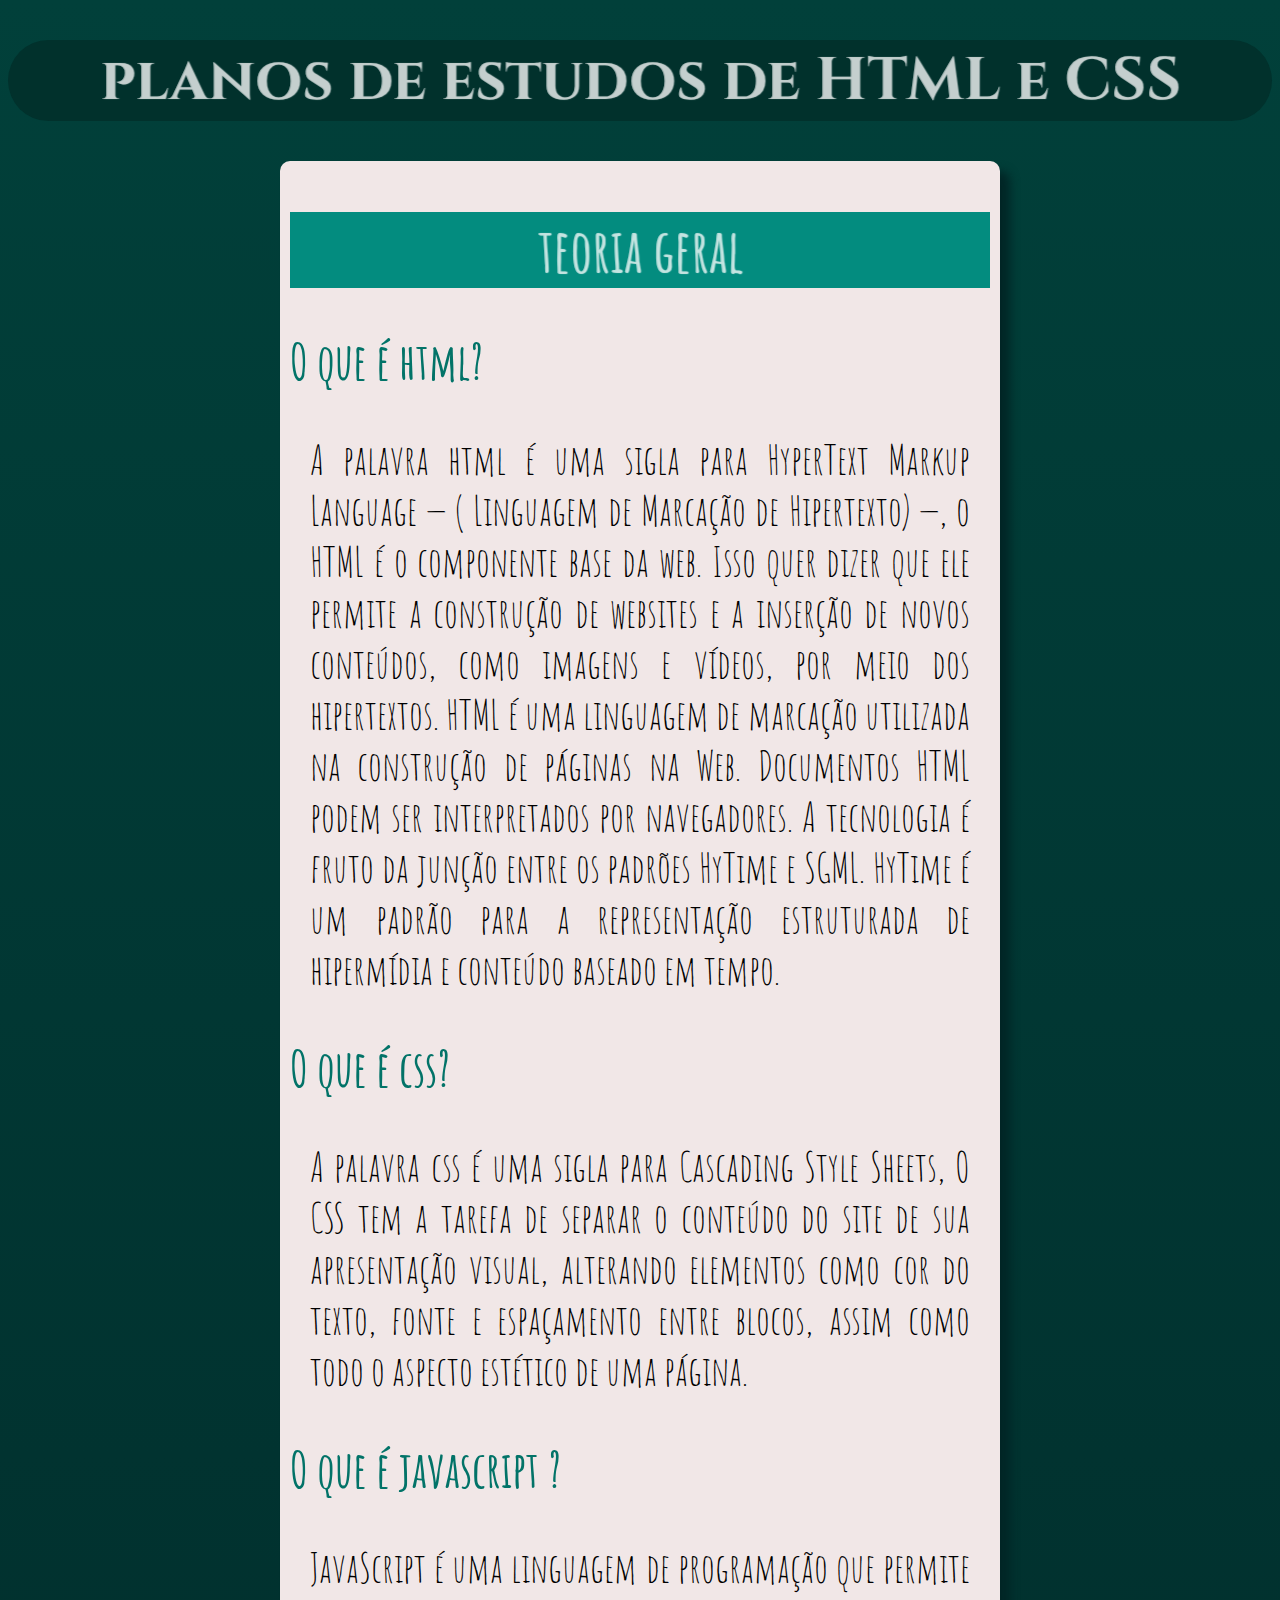
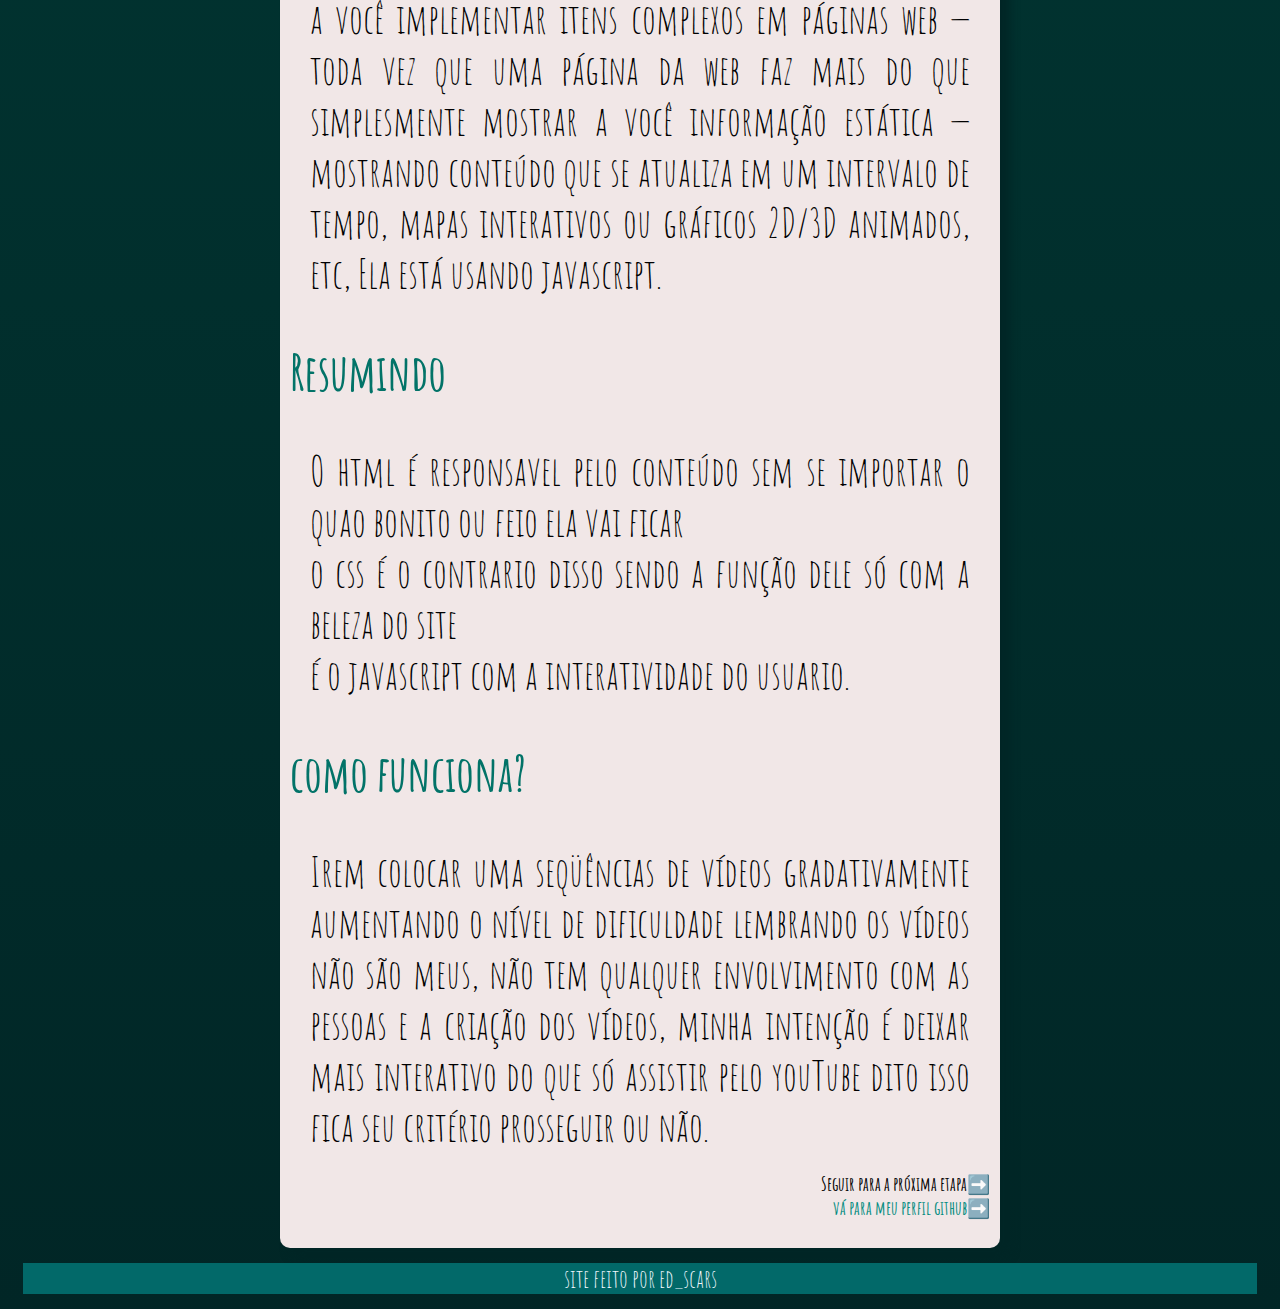
<file: index.html>
<!DOCTYPE html>
<html lang="PT-BR">
<head>
    <meta charset="UTF-8">
    <meta http-equiv="X-UA-Compatible" content="IE=edge">
    <meta name="viewport" content="width=device-width, initial-scale=1.0">
    <title>testando sites </title>
    <link rel="shortcut icon" href="folhas.png"type="image/x-icon">
  </head>
<body>
      
  <header>   <h1 id="gay">planos de estudos de HTML e CSS </h1> </header>
 <main> 
  <h1>teoria geral</h1>

    <h2> O que é html?  </h2>
   <p id="jojo"> A palavra html é uma sigla para HyperText Markup Language — ( Linguagem de Marcação de Hipertexto) —, o HTML é o componente base da web. Isso quer dizer que ele permite a construção de websites e a inserção de novos conteúdos, como imagens e vídeos, por meio dos hipertextos. HTML é uma linguagem de marcação utilizada na construção de páginas na Web. Documentos HTML podem ser interpretados por navegadores. A tecnologia é fruto da junção entre os padrões HyTime e SGML. HyTime é um padrão para a representação estruturada de hipermídia e conteúdo baseado em tempo.</p> 
          <h2> O que é css?</h2>
      <p id="jojo">  A palavra css é uma sigla para Cascading Style Sheets, O CSS tem a tarefa de separar o conteúdo do site de sua apresentação visual, alterando elementos como cor do texto, fonte e espaçamento entre blocos, assim como todo o aspecto estético de uma página.  </p> 
         <h2> O que é javascript ? </h2>
        
             <p id="jojo">JavaScript é uma linguagem de programação que permite a você implementar itens complexos em páginas web — toda vez que uma página da web faz mais do que simplesmente mostrar a você informação estática — mostrando conteúdo que se atualiza em um intervalo de tempo, mapas interativos ou gráficos 2D/3D animados, etc, Ela está usando javascript.</p> 
   <h2> Resumindo</h2>

   <p id="jojo"> O html é responsavel pelo conteúdo sem se importar o quao bonito ou feio ela vai ficar <br> o css é o contrario disso sendo a função dele só com a beleza do site <br> é o javascript com a interatividade do usuario.   </p> 
         <link rel="stylesheet" href="style.css">
           <h2> como funciona?</h2>
         <p id="jojo">

          Irem colocar uma seqüências de vídeos gradativamente aumentando o nível de dificuldade lembrando os vídeos não são meus, não tem qualquer envolvimento com as pessoas e a criação dos vídeos, minha intenção é deixar mais interativo do que só assistir pelo youTube dito isso fica seu critério prosseguir ou não.


         </p>       
 </h3>
     
  <footer><h3> 
      <a id="o" href="parte 1.html">Seguir para a próxima etapa➡️</a> <br>
       
 
       <a  href="https://github.com/edscars"   target="_blank"  rel="external"   >vá para meu perfil github➡️</a>
</footer>
 

</main>  
<p id="feito" >
         site feito por  ed_scars
   </p>


</body>
</html>
</file>
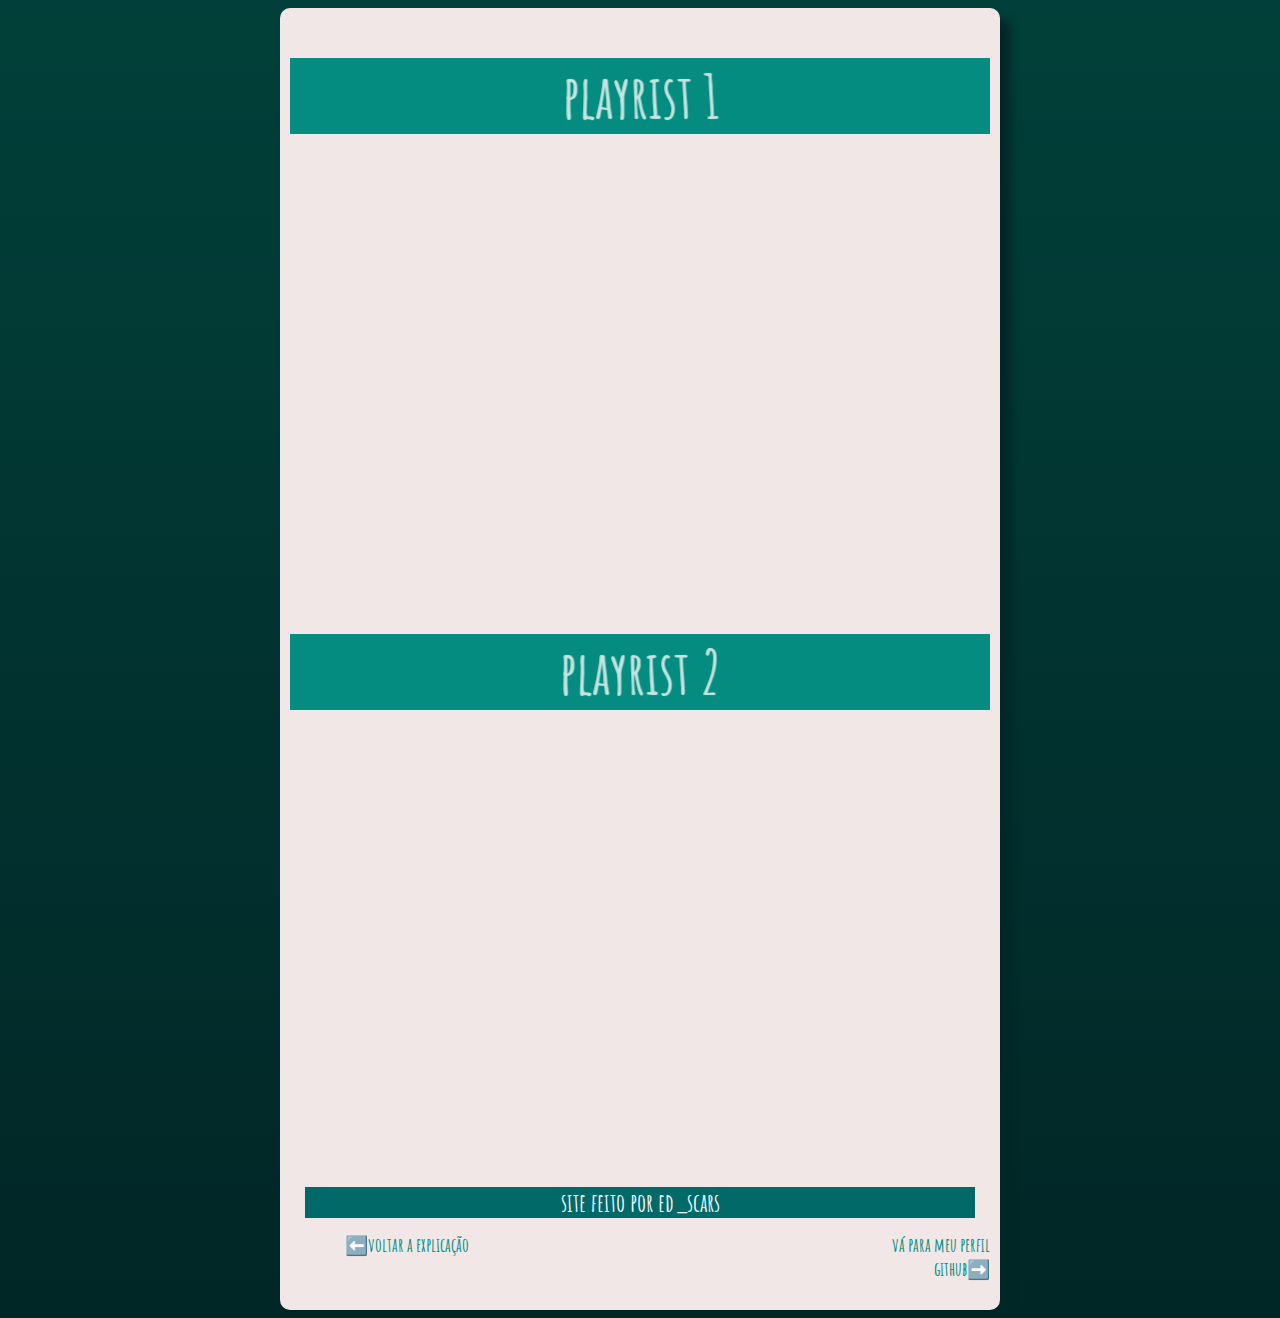
<file: parte 1.html>
<!DOCTYPE html>
<html lang="pt-br">
<head>
    <meta charset="UTF-8">
    <meta http-equiv="X-UA-Compatible" content="IE=edge">
    <meta name="viewport" content="width=device-width, initial-scale=1.0">
    <title>videos</title>
    <link rel="shortcut icon" href="folhas.png"type="image/x-icon">
</head>
<body>
    
<link rel="stylesheet" href="style.css">
<main><h1>
   playrist 1
</h1>

 <iframe width="560" height="315" src="https://www.youtube.com/embed/videoseries?list=PLHz_AreHm4dkZ9-atkcmcBaMZdmLHft8n" title="YouTube video player" frameborder="0" allow="accelerometer; autoplay; clipboard-write; encrypted-media; gyroscope; picture-in-picture" allowfullscreen></iframe>
<h1>playrist 2</h1>
<iframe width="560" height="315" src="https://www.youtube.com/embed/videoseries?list=PLHz_AreHm4dlUpEXkY1AyVLQGcpSgVF8s" title="YouTube video player" frameborder="0" allow="accelerometer; autoplay; clipboard-write; encrypted-media; gyroscope; picture-in-picture" allowfullscreen></iframe>

<footer><h3> 
    
<p id="feito" >
       site feito por  ed_scars
 </p>                                                                                                           
    <a id="oi" href="index.html">⬅️voltar a explicação</a> <a  href="https://github.com/edscars"   target="_blank"  rel="external"   >vá para meu perfil github➡️</a>
</footer>

</main>


</body>
</html>
</file>
<file: style.css>
@charset "UTF 8";
@import url('https://fonts.googleapis.com/css2?family=Amatic+SC&display=swap');
@import url('https://fonts.googleapis.com/css2?family=Cinzel&display=swap');
body {
background-image: linear-gradient(to top ,#012626 ,#01403A);
 font-family: 'Amatic SC', cursiva , sans-serif;
}
main {
      min-width: 20px;
    max-width: 1350px;
    background-color: rgb(241, 231, 231);
      border-radius: 10px;
    width: 700px;
      padding: 10px;
      margin: auto;
      box-shadow: 10px 10px 10px #012626      ;
      background-attachment: fixed ;
}
h1 {     text-align: center;
           background-color: #038C7F;
           color: #ffffff85;
             text-shadow:1px 0px 1px  ;
                font-weight: 800px;
                font-size: 60px; 
                 

                 
                 
        
        
              }         
h2 {
      font-size: 50px;
    color: #027368;


   }
   p{

      font-size: 40px;
 text-align: justify;
   }

   h3 {

       text-align: right;
       color: #038C7F;
   }
   a {
       text-decoration: none;
     color: #038C7F;
     margin: 0%;
   }
   
   a:hover{

     color: #076969;
   }
   a:active {

     color: #01403A;
   }
#feito {
     background-color: #026969;
  font-size: 25px;
  text-align: center;
 margin: 15px;
color: aliceblue;

}
#gay{
border-radius: 200px;
   background-color: #01312c;
 font-family:  'Cinzel', serif;
}
#jojo {

   margin: 20px;

}


#o {


    color: rgb(0, 0, 0);
   
}

iframe {

margin: 50px;

}
#oi {

    margin-right: 420px;

}
</file>
